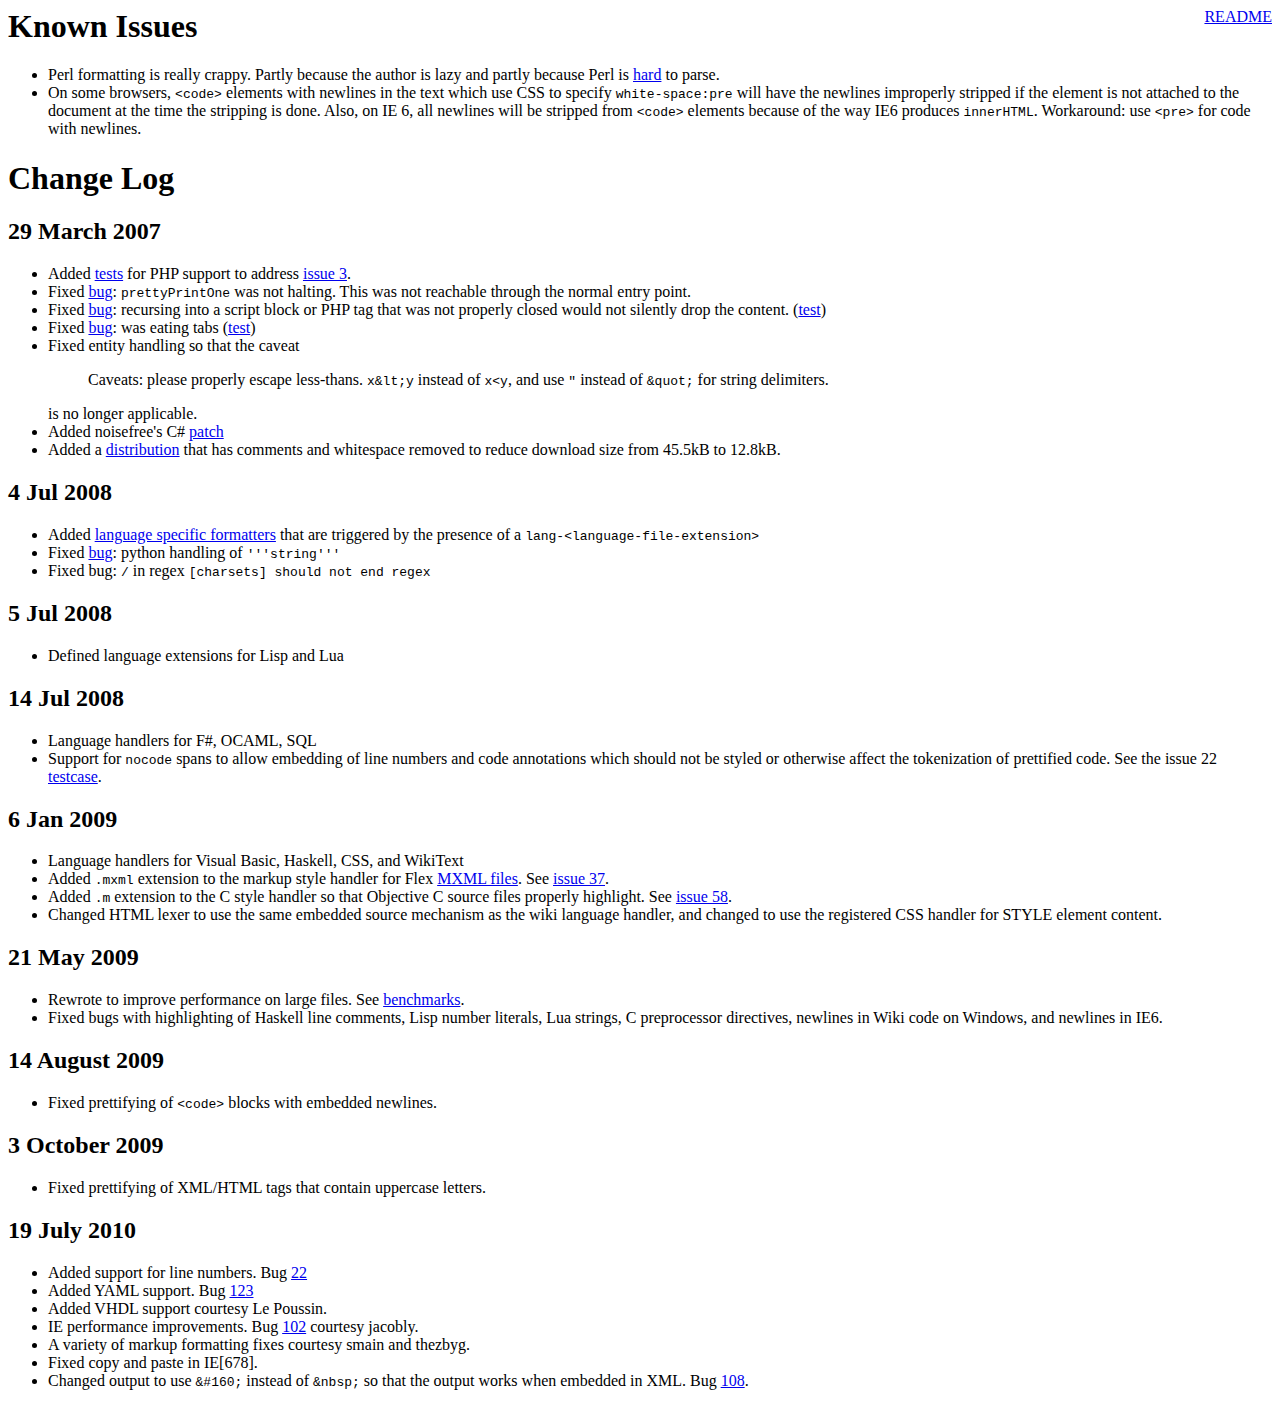
<file: BattleGameJavascript/simple/assets/vendor/prettify/CHANGES.html>
<html>
  <head>
    <meta http-equiv="Content-Type" content="text/html; charset=UTF-8">
    <title>Change Log</title>
  </head>
  <body bgcolor="white">
    <a style="float:right" href="README.html">README</a>

    <h1>Known Issues</h1>
    <ul>
      <li>Perl formatting is really crappy.  Partly because the author is lazy and
      partly because Perl is
      <a href="http://www.perlmonks.org/?node_id=663393">hard</a> to parse.
      <li>On some browsers, <code>&lt;code&gt;</code> elements with newlines in the text
      which use CSS to specify <code>white-space:pre</code> will have the newlines
      improperly stripped if the element is not attached to the document at the time
      the stripping is done.  Also, on IE 6, all newlines will be stripped from
      <code>&lt;code&gt;</code> elements because of the way IE6 produces
      <code>innerHTML</code>.  Workaround: use <code>&lt;pre&gt;</code> for code with
      newlines.
    </ul>

    <h1>Change Log</h1>
    <h2>29 March 2007</h2>
    <ul>
      <li>Added <a href="tests/prettify_test.html#PHP">tests</a> for PHP support
        to address 
      <a href="http://code.google.com/p/google-code-prettify/issues/detail?id=3"
       >issue 3</a>.
      <li>Fixed
      <a href="http://code.google.com/p/google-code-prettify/issues/detail?id=6"
       >bug</a>: <code>prettyPrintOne</code> was not halting.  This was not
        reachable through the normal entry point.
      <li>Fixed
      <a href="http://code.google.com/p/google-code-prettify/issues/detail?id=4"
       >bug</a>: recursing into a script block or PHP tag that was not properly
        closed would not silently drop the content.
        (<a href="tests/prettify_test.html#issue4">test</a>)
      <li>Fixed
      <a href="http://code.google.com/p/google-code-prettify/issues/detail?id=8"
       >bug</a>: was eating tabs
        (<a href="tests/prettify_test.html#issue8">test</a>)
      <li>Fixed entity handling so that the caveat
        <blockquote>
          <p>Caveats: please properly escape less-thans.  <tt>x&amp;lt;y</tt>
          instead of <tt>x&lt;y</tt>, and use <tt>&quot;</tt> instead of 
          <tt>&amp;quot;</tt> for string delimiters.</p>
        </blockquote>
        is no longer applicable.
      <li>Added noisefree's C#
      <a href="http://code.google.com/p/google-code-prettify/issues/detail?id=4"
       >patch</a>
      <li>Added a <a href="http://google-code-prettify.googlecode.com/files/prettify-small.zip">distribution</a> that has comments and
        whitespace removed to reduce download size from 45.5kB to 12.8kB.
    </ul>
    <h2>4 Jul 2008</h2>
    <ul>
      <li>Added <a href="http://code.google.com/p/google-code-prettify/issues/detail?id=17">language specific formatters</a> that are triggered by the presence
      of a <code>lang-&lt;language-file-extension&gt;</code></li>
      <li>Fixed <a href="http://code.google.com/p/google-code-prettify/issues/detail?id=29">bug</a>: python handling of <code>'''string'''</code>
      <li>Fixed bug: <code>/</code> in regex <code>[charsets] should not end regex</code>
    </ul>
    <h2>5 Jul 2008</h2>
    <ul>
      <li>Defined language extensions for Lisp and Lua</code>
    </ul>
    <h2>14 Jul 2008</h2>
    <ul>
      <li>Language handlers for F#, OCAML, SQL</code>
      <li>Support for <code>nocode</code> spans to allow embedding of line
      numbers and code annotations which should not be styled or otherwise
      affect the tokenization of prettified code.
      See the issue 22
      <a href="tests/prettify_test.html#issue22">testcase</a>.</code>
    </ul>
    <h2>6 Jan 2009</h2>
    <ul>
      <li>Language handlers for Visual Basic, Haskell, CSS, and WikiText</li>
      <li>Added <tt>.mxml</tt> extension to the markup style handler for
        Flex <a href="http://en.wikipedia.org/wiki/MXML">MXML files</a>.  See
        <a
        href="http://code.google.com/p/google-code-prettify/issues/detail?id=37"
        >issue 37</a>.
      <li>Added <tt>.m</tt> extension to the C style handler so that Objective
        C source files properly highlight.  See
        <a
        href="http://code.google.com/p/google-code-prettify/issues/detail?id=58"
       >issue 58</a>.
      <li>Changed HTML lexer to use the same embedded source mechanism as the
        wiki language handler, and changed to use the registered
        CSS handler for STYLE element content.
    </ul>
    <h2>21 May 2009</h2>
    <ul>
      <li>Rewrote to improve performance on large files.
        See <a href="http://mikesamuel.blogspot.com/2009/05/efficient-parsing-in-javascript.html">benchmarks</a>.</li>
      <li>Fixed bugs with highlighting of Haskell line comments, Lisp
        number literals, Lua strings, C preprocessor directives,
        newlines in Wiki code on Windows, and newlines in IE6.</li>
    </ul>
    <h2>14 August 2009</h2>
    <ul>
      <li>Fixed prettifying of <code>&lt;code&gt;</code> blocks with embedded newlines.
    </ul>
    <h2>3 October 2009</h2>
    <ul>
      <li>Fixed prettifying of XML/HTML tags that contain uppercase letters.
    </ul>
    <h2>19 July 2010</h2>
    <ul>
      <li>Added support for line numbers.  Bug
        <a href="http://code.google.com/p/google-code-prettify/issues/detail?id=22"
         >22</a></li>
      <li>Added YAML support.  Bug
        <a href="http://code.google.com/p/google-code-prettify/issues/detail?id=123"
         >123</a></li>
      <li>Added VHDL support courtesy Le Poussin.</li>
      <li>IE performance improvements.  Bug
        <a href="http://code.google.com/p/google-code-prettify/issues/detail?id=102"
         >102</a> courtesy jacobly.</li>
      <li>A variety of markup formatting fixes courtesy smain and thezbyg.</li>
      <li>Fixed copy and paste in IE[678].
      <li>Changed output to use <code>&amp;#160;</code> instead of
        <code>&amp;nbsp;</code> so that the output works when embedded in XML.
        Bug
        <a href="http://code.google.com/p/google-code-prettify/issues/detail?id=108"
         >108</a>.</li>
    </ul>
  </body>
</html>
</file>
